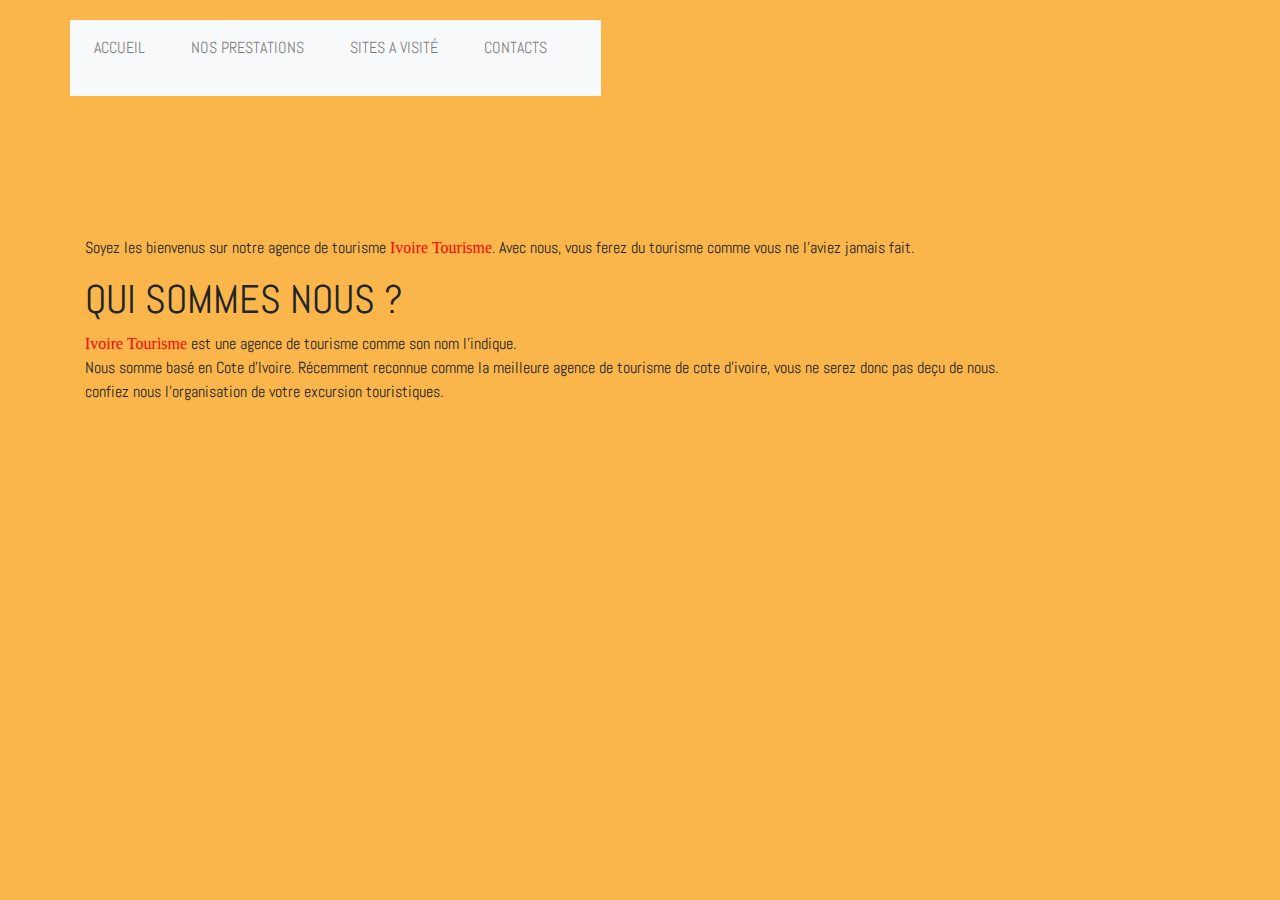
<file: projet-tourisme/index.html>
<!DOCTYPE html>
<html>
<head>
	<title>ACCUEIL</title>
	<meta charset="utf-8">
	<link href="https://fonts.googleapis.com/css?family=Abel" rel="stylesheet">
	<link href="https://fonts.googleapis.com/css?family=Lobster" rel="stylesheet"
	<link href="https://fonts.googleapis.com/css?family=Shadows+Into+Light" rel="stylesheet">
	<meta name="viewport" content="width=device-width, initial-scale=1">
	<link rel="stylesheet" type="text/css" href="css/style.css">
	<link rel="stylesheet" href="https://maxcdn.bootstrapcdn.com/bootstrap/4.0.0/css/bootstrap.min.css">
	<script src="https://ajax.googleapis.com/ajax/libs/jquery/1.12.4/jquery.min.js"></script>
	<script src="https://code.jquery.com/jquery-3.2.1.slim.min.js"></script>
</head>
<body class="all">
	<div class="container">

<!-- 		menu de navigation.      -->
<div class="row">


		<nav class="navbar navbar-expand-lg navbar-light bg-light ">
<!--   			<a class="navbar-brand" href="#">Navbar</a>		-->
			<button class="navbar-toggler" type="button" data-toggle="collapse" data-target="#navbarNav" aria-controls="navbarNav" aria-expanded="false" aria-label="Toggle navigation">
    			<span class="navbar-toggler-icon"></span>
  			</button>
  			<div class="collapse navbar-collapse" id="navbarNav">
	    		<ul class="navbar-nav">
	      			<li class="nav-item ">
	        			<a class="nav-link" href="#">ACCUEIL <span class="sr-only">(current)</span></a>
	      			</li>
	      			<li class="nav-item">
	        			<a class="nav-link" href="html/prestation.html">NOS PRESTATIONS</a>
	      			</li>
	      			<li class="nav-item">
	        			<a class="nav-link" href="html/site.html">SITES A VISITÉ</a>
	      			</li>
	      			<li class="nav-item">
	        			<a class="nav-link " href="html/contact.html">CONTACTS</a>
	      			</li>
	    		</ul>
	  		</div>
		</nav>
</div>


		<!-- CAROUSSEL -->





	<!-- SECTION DE PRESENTATION -->


<section id="presentation">
	<p>
		Soyez les bienvenus sur notre agence de tourisme <span class="ivoire-tourisme">ivoire tourisme</span>. Avec nous, vous ferez du tourisme comme vous ne l'aviez jamais fait.
	</p>
	<h1>qui sommes nous ?	</h1>

	<p>
		<span class="ivoire-tourisme">ivoire tourisme</span> est une agence de tourisme comme son nom l'indique. <br>
		Nous somme basé en Cote d'Ivoire. Récemment reconnue comme la meilleure agence de tourisme de cote d'ivoire, vous ne serez donc pas deçu de nous.<br>
		confiez nous l'organisation de votre excursion touristiques.
	</p>

</section>









	</div>


</body>
</html>
</file>
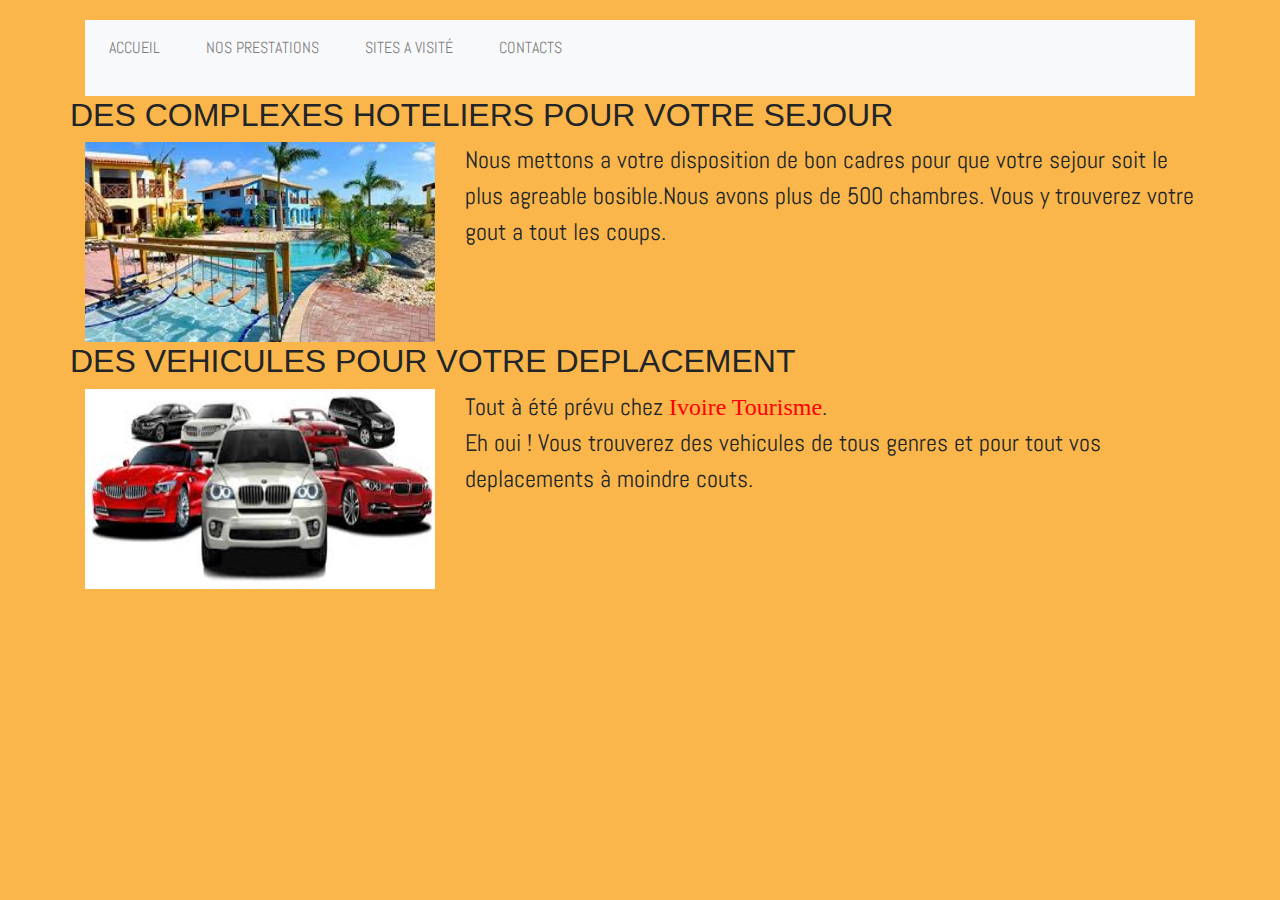
<file: projet-tourisme/html/prestation.html>
<!DOCTYPE html>
<html>
<head>
	<title>PRESTATION</title>
	<meta charset="utf-8">
	<link href="https://fonts.googleapis.com/css?family=Abel" rel="stylesheet">
	<link href="https://fonts.googleapis.com/css?family=Lobster" rel="stylesheet"
	<link href="https://fonts.googleapis.com/css?family=Shadows+Into+Light" rel="stylesheet">
	<meta name="viewport" content="width=device-width, initial-scale=1">
	<link rel="stylesheet" type="text/css" href="../css/style.css">
	<link rel="stylesheet" href="https://maxcdn.bootstrapcdn.com/bootstrap/4.0.0/css/bootstrap.min.css">
	<script src="https://ajax.googleapis.com/ajax/libs/jquery/1.12.4/jquery.min.js"></script>
	<script src="https://code.jquery.com/jquery-3.2.1.slim.min.js"></script>
</head>



<body class="all">
	<div class="container">
		<nav class="navbar navbar-expand-lg navbar-light bg-light">
<!--   			<a class="navbar-brand" href="#">Navbar</a>		-->
			<button class="navbar-toggler" type="button" data-toggle="collapse" data-target="#navbarNav" aria-controls="navbarNav" aria-expanded="false" aria-label="Toggle navigation">
    			<span class="navbar-toggler-icon"></span>
  			</button>
  			<div class="collapse navbar-collapse" id="navbarNav">
	    		<ul class="navbar-nav">
	      			<li class="nav-item ">
	        			<a class="nav-link" href="../index.html">ACCUEIL <span class="sr-only">(current)</span></a>
	      			</li>
	      			<li class="nav-item">
	        			<a class="nav-link" href="#">NOS PRESTATIONS</a>
	      			</li>
	      			<li class="nav-item">
	        			<a class="nav-link" href="site.html">SITES A VISITÉ</a>
	      			</li>
	      			<li class="nav-item">
	        			<a class="nav-link " href="contact.html">CONTACTS</a>
	      			</li>
	    		</ul>
	  		</div>
		</nav>

		<div class="row">
			<article>
				<h2>des complexes hoteliers pour votre sejour</h2>
				<img src="../img/hotel.jpg" alt="hotel" class="image col-md-4">
				<p class="col-md-8">Nous mettons a votre disposition de bon cadres pour que votre sejour soit le plus agreable bosible.Nous avons plus de 500 chambres.
					 Vous y trouverez votre gout a tout les coups.</p>
			</article>
		</div>

		<div class="row">
			<article>
				<h2>des vehicules pour votre deplacement</h2>
				<img src="../img/voitures.jpg" alt="voitures" class="image col-md-4">
				<p class="col-md-8">Tout à été prévu chez <span class="ivoire-tourisme">ivoire tourisme</span>.<br>
				Eh oui ! Vous trouverez des vehicules de tous genres et pour tout vos deplacements à moindre couts. </p>
			</article>
		</div>



	</div>
</body>
</file>
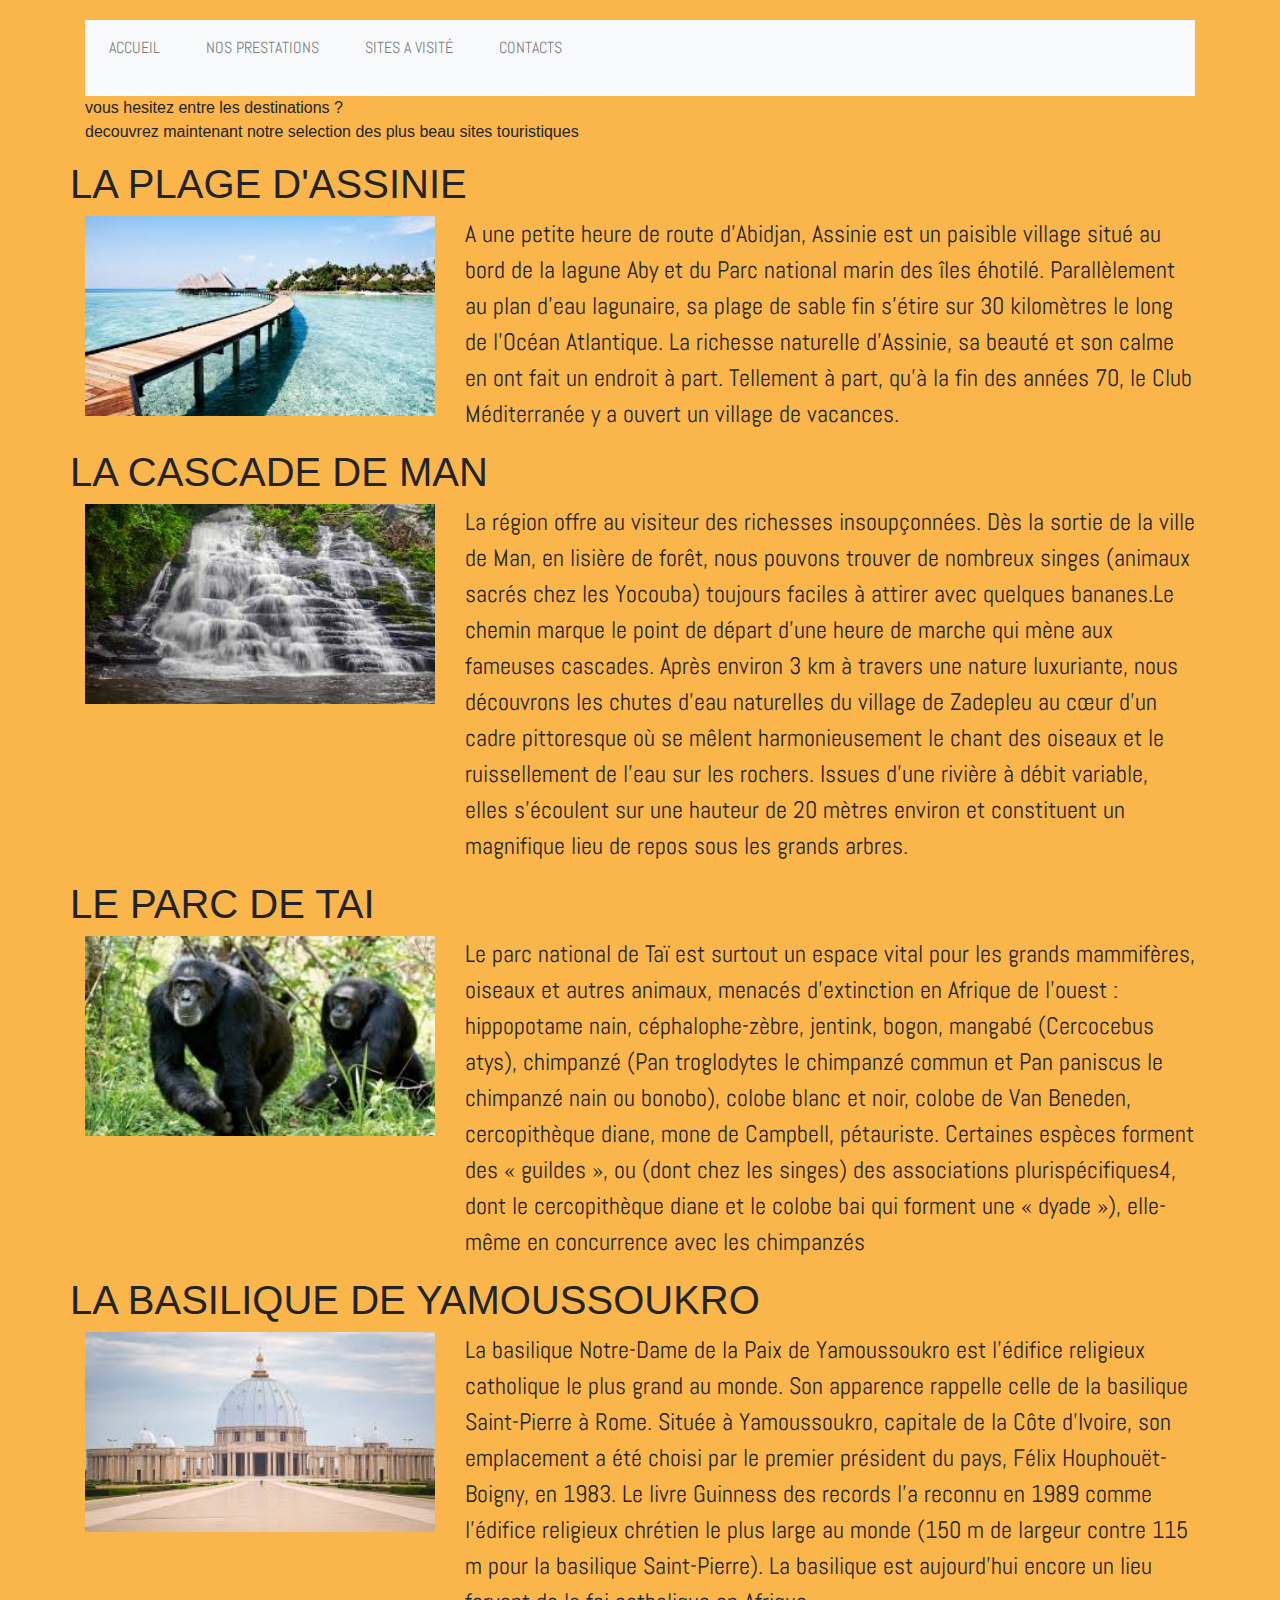
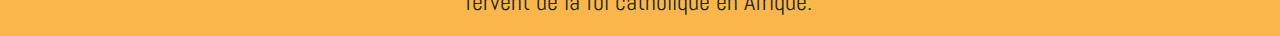
<file: projet-tourisme/html/site.html>
<!DOCTYPE html>
<html>
<head>
	<title>DESTINATIONS</title>
	<meta charset="utf-8">
	<link href="https://fonts.googleapis.com/css?family=Abel" rel="stylesheet">
	<link href="https://fonts.googleapis.com/css?family=Lobster" rel="stylesheet"
	<link href="https://fonts.googleapis.com/css?family=Shadows+Into+Light" rel="stylesheet">
	<meta name="viewport" content="width=device-width, initial-scale=1">
	<link rel="stylesheet" type="text/css" href="../css/style.css">
	<link rel="stylesheet" href="https://maxcdn.bootstrapcdn.com/bootstrap/4.0.0/css/bootstrap.min.css">
	<script src="https://ajax.googleapis.com/ajax/libs/jquery/1.12.4/jquery.min.js"></script>
	<script src="https://code.jquery.com/jquery-3.2.1.slim.min.js"></script>
</head>
<body class="all">

	<div class="container">

		<nav class="navbar navbar-expand-lg navbar-light bg-light">
<!--   			<a class="navbar-brand" href="#">Navbar</a>		-->
			<button class="navbar-toggler" type="button" data-toggle="collapse" data-target="#navbarNav" aria-controls="navbarNav" aria-expanded="false" aria-label="Toggle navigation">
    			<span class="navbar-toggler-icon"></span>
  			</button>
  			<div class="collapse navbar-collapse" id="navbarNav">
	    		<ul class="navbar-nav">
	      			<li class="nav-item ">
	        			<a class="nav-link" href="../index.html">ACCUEIL <span class="sr-only">(current)</span></a>
	      			</li>
	      			<li class="nav-item">
	        			<a class="nav-link" href="prestation.html">NOS PRESTATIONS</a>
	      			</li>
	      			<li class="nav-item">
	        			<a class="nav-link" href="#">SITES A VISITÉ</a>
	      			</li>
	      			<li class="nav-item">
	        			<a class="nav-link " href="contact.html">CONTACTS</a>
	      			</li>
	    		</ul>
	  		</div>
		</nav>

		<p>vous hesitez entre les destinations ? <br>
	 	decouvrez maintenant notre selection des plus beau sites touristiques
		</p>
<div class="row">
	<article class="art-site">
		<h1>la plage d'assinie</h1>
		<img class="image col-md-4" src="../img/assinie.jpeg" alt="plage d'assinie">
		<p class="col-md-8">A une petite heure de route d’Abidjan, Assinie est un paisible village situé au bord de la lagune Aby et du Parc national marin des îles éhotilé. Parallèlement au plan d’eau lagunaire, sa plage de sable fin s’étire sur 30 kilomètres le long de l’Océan Atlantique. La richesse naturelle d’Assinie, sa beauté et son calme en ont fait un endroit à part. Tellement à part, qu’à la fin des années 70, le Club Méditerranée y a ouvert un village de vacances.</p>
	</article>
</div>
		<div class="row">
			<article class="art-site">
				<h1>la cascade de man</h1>
				<img src="../img/cascade.jpeg" alt="cascade de man" class="image col-md-4">
				<p class="col-md-8">La région offre au visiteur des richesses insoupçonnées. Dès la sortie de la ville de Man, en lisière de forêt, nous pouvons trouver de nombreux singes (animaux sacrés chez les Yocouba) toujours faciles à attirer avec quelques bananes.Le chemin marque le point de départ d'une heure de marche qui mène aux fameuses cascades. Après environ 3 km à travers une nature luxuriante, nous découvrons les chutes d’eau naturelles du village de Zadepleu au cœur d’un cadre pittoresque où se mêlent harmonieusement le chant des oiseaux et le ruissellement de l’eau sur les rochers. Issues d’une rivière à débit variable, elles s’écoulent sur une hauteur de 20 mètres environ et constituent un magnifique lieu de repos sous les grands arbres.</p>
			</article>
		</div>

		<div class="row">
			<article class="art-site">
				<h1>le parc de tai</h1>
				<img src="../img/tahi.jpeg" alt="parc de tai" class="col-md-4">
				<p class="col-md-8">Le parc national de Taï est surtout un espace vital pour les grands mammifères, oiseaux et autres animaux, menacés d'extinction en Afrique de l'ouest : hippopotame nain, céphalophe-zèbre, jentink, bogon, mangabé (Cercocebus atys), chimpanzé (Pan troglodytes le chimpanzé commun et Pan paniscus le chimpanzé nain ou bonobo), colobe blanc et noir, colobe de Van Beneden, cercopithèque diane, mone de Campbell, pétauriste. Certaines espèces forment des « guildes », ou (dont chez les singes) des associations plurispécifiques4, dont le cercopithèque diane et le colobe bai qui forment une « dyade »), elle-même en concurrence avec les chimpanzés</p>
			</article>
		</div>

		<div class="row">
			<article class="art-site">
				<h1>la basilique de yamoussoukro</h1>
				<img src="../img/basilique.jpeg" alt="basilique de yamoussoukro" class="col-md-4">
				<p class="col-md-8">La basilique Notre-Dame de la Paix de Yamoussoukro est l’édifice religieux catholique le plus grand au monde. Son apparence rappelle celle de la basilique Saint-Pierre à Rome. Située à Yamoussoukro, capitale de la Côte d'Ivoire, son emplacement a été choisi par le premier président du pays, Félix Houphouët-Boigny, en 1983. Le livre Guinness des records l'a reconnu en 1989 comme l'édifice religieux chrétien le plus large au monde (150 m de largeur contre 115 m pour la basilique Saint-Pierre). La basilique est aujourd'hui encore un lieu fervent de la foi catholique en Afrique.</p>
			</article>
		</div>


	</div>



</body>
</file>
<file: projet-tourisme/css/style.css>
/*menu de navigation*/
body{
	padding-top: 20px;
	background-color: red;
}

.all{
	background-color:	rgba(249,164,30,0.8)

}



.ivoire-tourisme{
	font-family: 'Shadows Into Light', cursive;
	text-shadow: 1;
	text-transform: capitalize;
	color:red;

}

h1, h2{
	font-family: 'Lobster', cursive;
	text-transform: uppercase;
}

.navbar-nav	{
	 height: 60px;
}

.nav-item {
	padding-right: 30px;
	font-family: 'Abel', sans-serif;

}

#presentation {
	/* border: solid black 1px; */
	display: inline-block;
	font-family: 'Abel', sans-serif;
	padding-top: 70px;
	margin-top: 70px;
}


/*SITE*/


/* .art-site {
	height: 400px;
	margin: 20px 0 ;
	padding: 20px 0;
	border-radius: 3px;
	border-style: ridge;
} */

article img {
	/* float: right; */
	width: 300px;
	height: 200px;
}

article p {
	width: 60%;
	float: right;
	font-family: 'Abel', sans-serif;
	font-size: 1.5em;
	line-height: 150%;
}

.contact{
	display: inline-block;
	position: absolute;
	top: 250px;
	left:250px;
}
</file>
